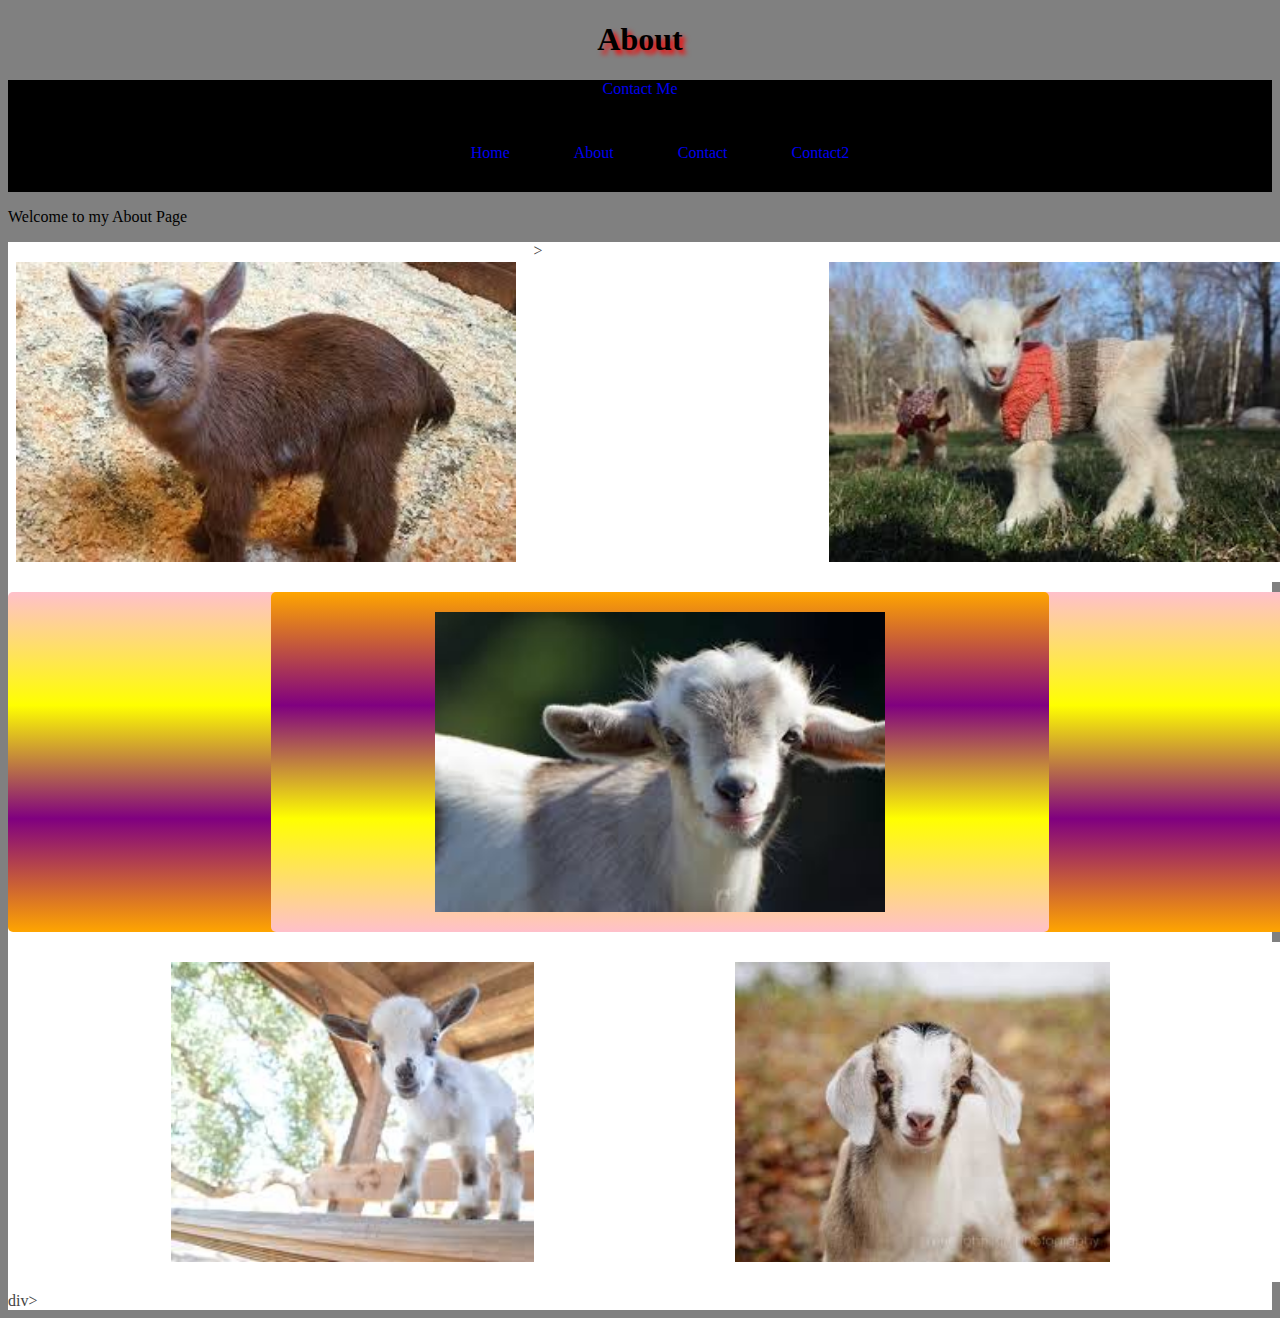
<file: about.html>
<!DOCTYPE html>
<html lang="en">
<head>
    <meta charset="UTF-8">
    <meta name="viewport" content="width=device-width, initial-scale=1.0">
    <meta http-equiv="X-UA-Compatible" content="ie=edge">
    <title>My About Page</title>
    <link rel="stylesheet" href="style.css">
</head>
<body>
 <h1>About</h1> 
 <header>
    <nav>
        <div class="nav-wrapper">
          <a href="#" class="brand-logo center">Contact Me</a>
          <ul id="nav-mobile" class="right hide-on-med-and-down">
            <li><a href="index.html">Home</a></li>
            <li><a href="about.html">About</a></li>
            <li><a href="contact.html">Contact</a></li>
            <li><a href="contact2.html">Contact2</a></li>
          </ul>
        </div>
      </nav>
</header>
 <p>Welcome to my About Page</p>  
 <div class="wrapper">
    <div class="Box a"><img src="GoatA.jpg"
     alt="Goat" height="300"></div>
    <div class="Box b"><img src="GoatB.jpg" 
    alt="Goat" height="300"></div>
    <div class="Box c"><div>
    alt="Goat" height="300"></div></div>>
    <div class="Box d"><img src="GoatD.jpg" 
    alt="Goat" height="300"></div>
    <div class="Box e"><img src="GoatE.jpg" 
    alt="Goat" height="300"></div>
    <div class="Box f"><img src="GoatF.jpg" 
    alt="Goat" height="300"></div>
  <//div>div>
</body>
</html>
</file>
<file: style.css>
h1 {
    text-align: center;
    color: black;
    text-shadow: 4px 4px 5px red;
}

.title {color: red;}
.container {
    border: 5px dashed rgb(212, 64, 193);
    margin: 50px 5px 25px 0px;
    padding: 30px 0px 10px 35px;

}

.box {
    height: 200px;
    width: 200px;
    margin: 10px;
background: rgb(172, 70, 70);
}

@keyframes fadeMe {
    0% {
        opacity: 1;
    }
    100% {
        opacity: 0;
    }
}

#box1 {
    animation-name: fadeMe;
    animation-duration: 4s;
    animation-iteration-count: infinite;
    animation-timing-function: linear;
}

@keyframes rotation {
    0% {transform: rotate(90deg);}
    50%  {transform: rotate(180deg);}
    100% {transform: rotate(360deg);}
    }
    
#box2 {
    animation-name: rotation;
    animation-duration: 2s;
    animation-iteration-count: 4s;
    animation-timing-function: ease-in-out;
    border-radius: 10%;
    background: radial-gradient(circle,purple,orange,yellow,pink,purple);
 }

 @keyframes getBigger { 
    0% { transform: scale(1);}
    50% { transform: scale(2);}
    100% { transform: scale(.5);}
 }

 #box3 {
    animation: getBigger 4s 8 ease-in;
    border-radius: 50%;
    background: orange;
}

@keyframes changeColors {
    0% {background-color: grey;}
    25% {background-color: purple;}
    50%{background-color: yellow;}
    75% {background-color: pink;} 
    100% {background-color: grey;}     
}

#box4 {
    animation: changeColors 7s 2s forwards;

}

@keyframes moveBox {
    0% {left: 0px; top: 0px;}
    25% {left: 100px; top: 0px;}
    50% {left: 100px; top: 200px;}
    75% {left: 0px; top: 200px;}
    100% {left: 0px; top: 0px;}
}

#box5 {
    position: relative;
    background: red;
    animation: moveBox 5s 3s;
}

#box6 {
    top: 100px;
    left: 200px;
    position: relative;
}

html {
    background-image: radial-gradient(grey);
}


nav { 
    background-color: black;
    text-align: center;
}

a {
    text-decoration-line: none ;
}

nav ul {
    list-style: none;
}

nav li {
    display: inline-block;
    padding: 30px;
}

.flex {
    margin: 30px;
    border: 3px solid black;
    display: flex;
    flex-wrap: wrap; 
    justify-content: space-around;
}

.contact-box {
display: flex;
justify-content: center;
}

.row {
    margin: 30px;
}

.input-feild {
    margin: 20px;
}

form input, textarea, button {
    display: block;
    margin: 30px;
}

.wrapper {
    display: grid;
grid-gap: 10px;
    grid-template-columns: repeat(5, [col] 20% ) ;
    grid-template-rows: repeat(3, [row] auto  );
    background-color:white;
    color: #444;
}

.Box {
    background-color: white;
    color: #fff;
    border-radius: 5px;
    padding: 20px;
    font-size: 150%;
    z-index:10;

}

.a {
    grid-column: col / span  2;
    grid-row: row ;
    display: flex;
    justify-content: center;
}
.b {
    grid-column: col 4 / span  2 ;
    grid-row: row ;
    display: flex;
    justify-content: center;
}
.c {
    grid-column: col  / span 5 ;
    grid-row: row 2 ;
    display: flex;
    justify-content: center;
    background-image: linear-gradient(pink, yellow, purple, orange)
}
.d {
    grid-column: col 1 / span  3 ;
    grid-row: row 3 ;
    display: flex;
    justify-content: center;
}

.e {
    grid-column: col 3 / span  3;
    grid-row: row 3;
    display: flex;
    justify-content: center;
}

.f {
    grid-column: col 2 / span 3;
    grid-row: row 2  ;
    display: flex;
    justify-content: center;
    background-color: rgba(49,121,207, 0.5);
    z-index: 20;
    background-image: linear-gradient(orange, purple, yellow, pink)
}
</file>
